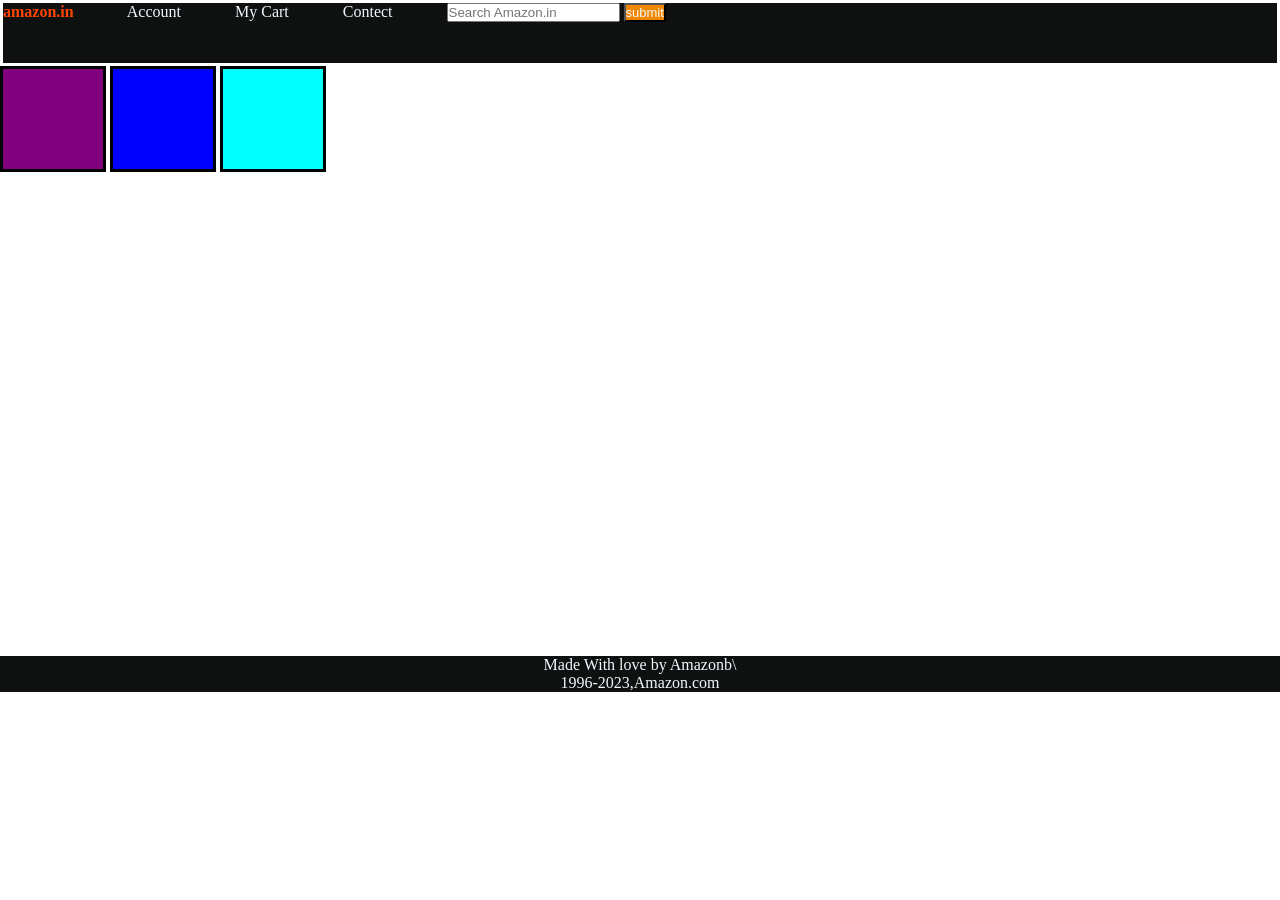
<file: index.html>
<!DOCTYPE html>
<html lang="en">
<head>
    <meta charset="UTF-8">
    <meta name="viewport" content="width=device-width, initial-scale=1.0">
    <title>web page</title>
    <link rel="stylesheet" href="style.css">
</head>
<body>
    <header>
        <div id="navbar">
            <a id="logo" href="#">amazon.in</a>
            <a href="#">Account</a>
            <a href="#">My Cart</a>
            <a href="#">Contect</a>
        
            <input id="Search" type="text" placeholder="Search Amazon.in">
            <input id="submit" type="submit" value="submit">
        
            
    
        </div>
        
        
    </header>
    <main id="content">
        <div class="contentbox" style="background-color:purple;"></div>
        <div class="contentbox" style="background-color:blue;"></div>
        <div class="contentbox" style="background-color:aqua;"></div>
     </main>
    <footer>
        <p>
            Made With love by Amazonb\ <br>
            1996-2023,Amazon.com

        </p>

    </footer>
    
</body>
</html>
</file>
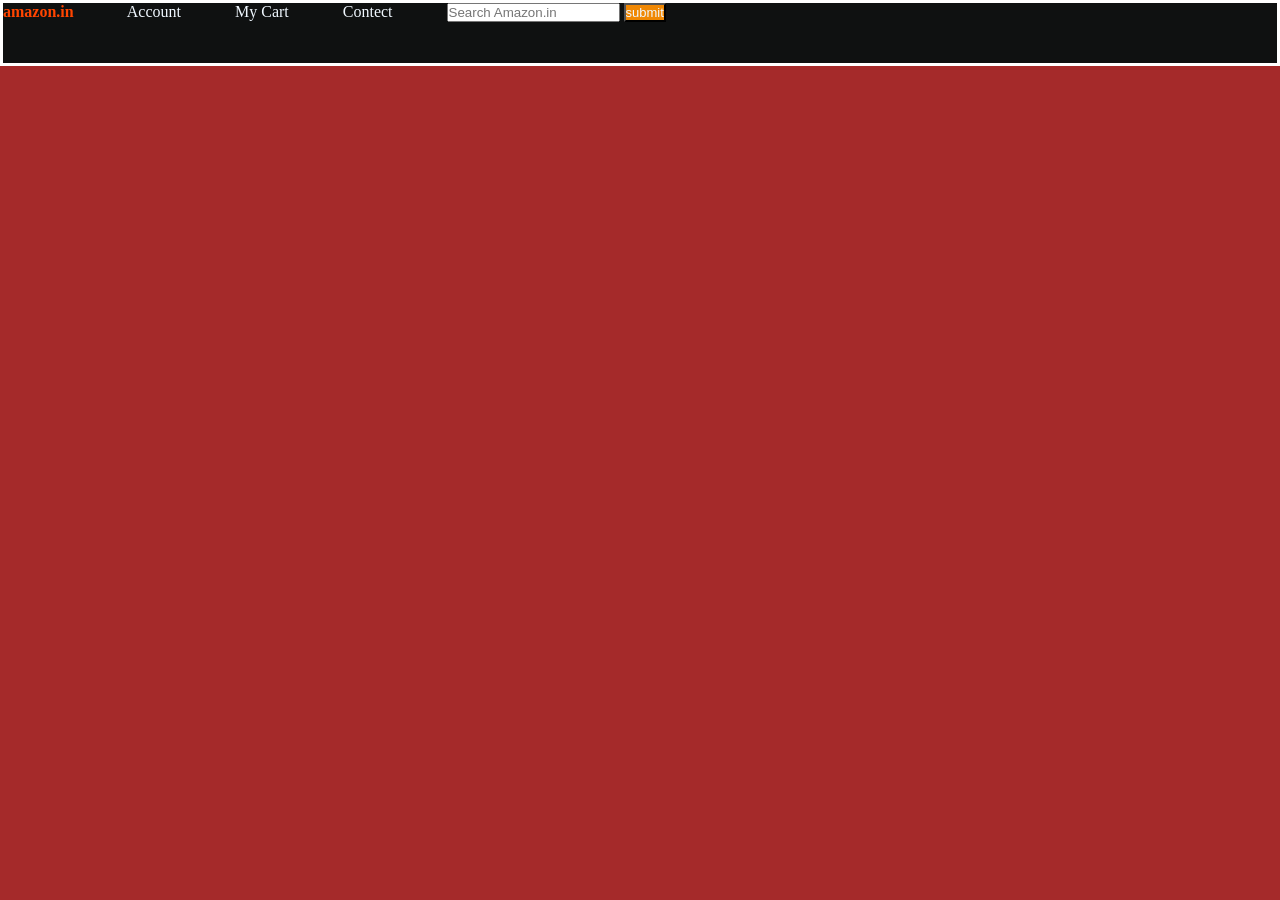
<file: navbar.html>
<!DOCTYPE html>
<html lang="en">
<head>
    <meta charset="UTF-8">
    <meta name="viewport" content="width=device-width, initial-scale=1.0">
    <title>navbar</title>
    <link rel="stylesheet" href="navbar.css">
</head>
<body>
    <div id="navbar">
        <a id="logo" href="#">amazon.in</a>
        <a href="#">Account</a>
        <a href="#">My Cart</a>
        <a href="#">Contect</a>
    
        <input id="Search" type="text" placeholder="Search Amazon.in">
        <input id="submit" type="submit" value="submit">
    
        

    </div>
    
</body>
</html>
</file>
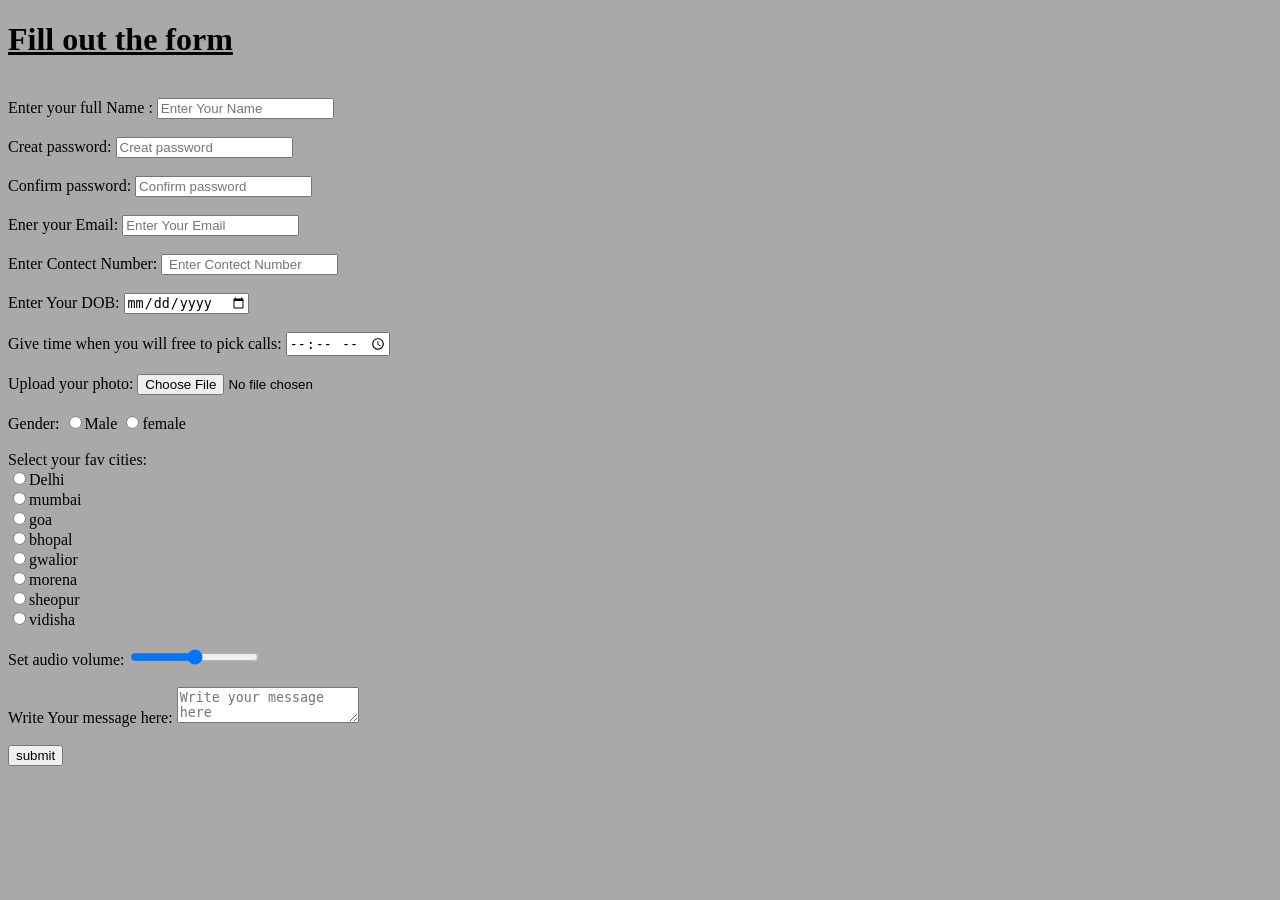
<file: New.html>
<!DOCTYPE html>
<html lang="en">

<head>
    <meta charset="UTF-8">
    <meta name="viewport" content="width=device-width, initial-scale=1.0">
    <title>Enrollement form</title>
</head>
<style>
    body{
        background-color: darkgray;
    }
</style>
<body>
    
    <h1><u>Fill out the form</u></h1>
    <form action="action.php"></form>
    <br>
    <label for="username">Enter your full Name :</label>
     <input type="text" placeholder="Enter Your Name"id="username">
    <br><br>
    <label for="passworde">Creat password:</label>
    <input type="password" placeholder="Creat password" id="password">
    <br><br>
    <label for="Confirm">Confirm password:</label>
    <input type="password" placeholder="Confirm password" id="Confirm">
    <br><br>
    <label for="Email">Ener your Email:</label>
    <input type="email" placeholder="Enter Your Email" id="Email">
    <br><br>
    <label for="Number"> Enter Contect Number:</label>
    <input type=" contect number" placeholder=" Enter Contect Number" id="Number">
    <br><br>
    <label for="DOB">Enter Your DOB:</label>
    <input type="Date"  id="DOB" name="DOB">
    <br><br>
    <label for="time">Give time when you will free to pick calls:</label>
    <input type="time" id="time" >
    <br><br>
    <label for="file">Upload your photo:</label>
    <input type="file" id="file">
    <br><br>
    <label for="Gender">Gender:</label>
    <input type="radio" id="Gender"name="Gender">Male
    <input type="radio" id="Gender"name="Gender">female
    <br><br>
    <label for="cities">Select your fav cities:</label><br>
    <input type="radio" id="cities" name="cities">Delhi
    <br>
    <input type="radio" id="cities" name="cities">mumbai
    <br>
    <input type="radio" id="cities" name="cities">goa
    <br>
    <input type="radio" id="cities" name="cities">bhopal
    <br>
    <input type="radio" id="cities" name="cities">gwalior
    <br>
    <input type="radio" id="cities" name="cities">morena
    <br>
    <input type="radio" id="cities" name="cities">sheopur
    <br>
    <input type="radio" id="cities" name="cities">vidisha
    <br><br>
    <label for="audio">Set audio volume:</label>
    <input type="range"id="audio"><br><br>
    <label for="message">Write Your message here: </label>
    <textarea name="message" id="message"placeholder="Write your message here"></textarea><br><br>
    <input type="submit" value="submit">
    
    
    
    
    
    
    
    
    
    
    
    
    
    
    
    
    
        
    
        
    


</body>

</html>
</file>
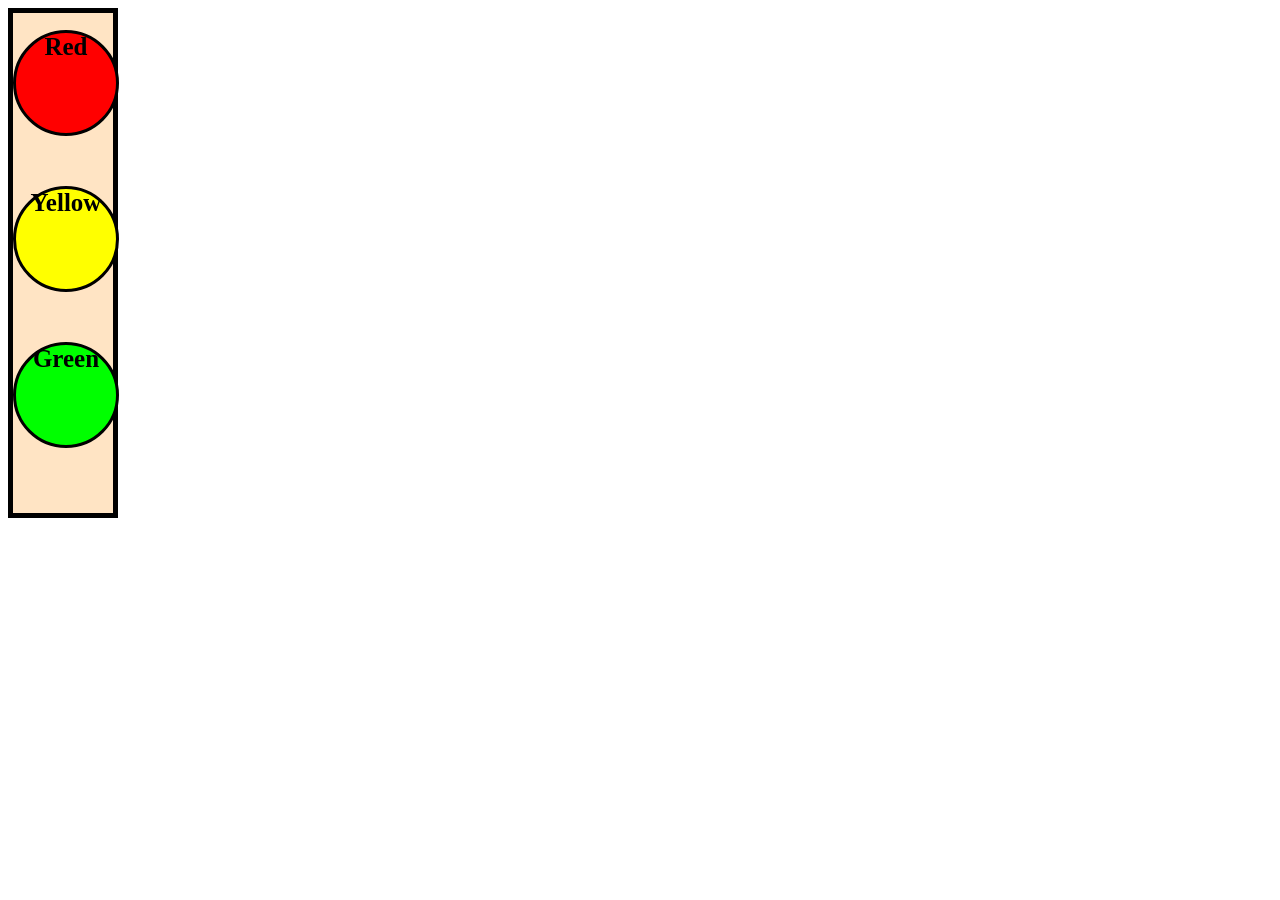
<file: traffic.html>
<!DOCTYPE html>
<html lang="en">
<head>
    <meta charset="UTF-8">
    <meta name="viewport" content="width=device-width, initial-scale=1.0">
    <title>css first practice set</title>
    <link rel="stylesheet" href="traffic.css">
</head>
<body>
     <div id="traffic">
        <h1 id="chalo">Red</h1>
        <h1 id="ruko">Yellow</h1>
        <h1 id="ready">Green</h1>

     </div>

    
</body>
</html>
</file>
<file: style.css>
#navbar{
    
    height: 60px;
    background-color: #0f1111;
    border:3px solid white;
    
    
}


#logo{
    color: orangered;
    text-size-adjust: 25px;
    font-weight: bold;
}
#submit{
    background-color: #f08804;
    font-size: small;
    font-weight: lighter;
}
a{
    margin-right: 50px;
    text-decoration:none;
}

*{
    margin: 0px;
    padding: 0px;
    color: aliceblue;
}
.contentbox{
    height: 100px;
    width: 100px;
    border: 3px solid black;
    display: inline-block;
}
#content{
    height: 590px;
}
footer{
    background-color: #0f1111;
    text-align: center;
}
</file>
<file: navbar.css>
*{
    padding: 0px;
    margin: 0px;
    color: aliceblue;
}
#navbar{
    
    height: 60px;
    background-color: #0f1111;
    border:3px solid white;
    
    
}
body{
    background-color:brown;
}
#logo{
    color: orangered;
    text-size-adjust: 25px;
    font-weight: bold;
}
#submit{
    background-color: #f08804;
    font-size: small;
    font-weight: lighter;
}
a{
    margin-right: 50px;
    text-decoration:none;
}
</file>
<file: traffic.css>
#traffic{
    height: 500px;
    width: 100px;
    border: 5px solid black;
    background-color: bisque;
    

}
h1{
    height: 100px;
    width: 100px;
    border-radius: 250%;
    border: 3px solid black;
    margin-bottom: 50px;
    font-weight: 800;
    font-size: 25px;
    text-align: center;
    
    
    
    
    
}
#chalo{
    background-color: red;
}
#ruko{
    background-color: yellow;
}
#ready{
    background-color: rgb(00, 255, 00);
}
</file>
